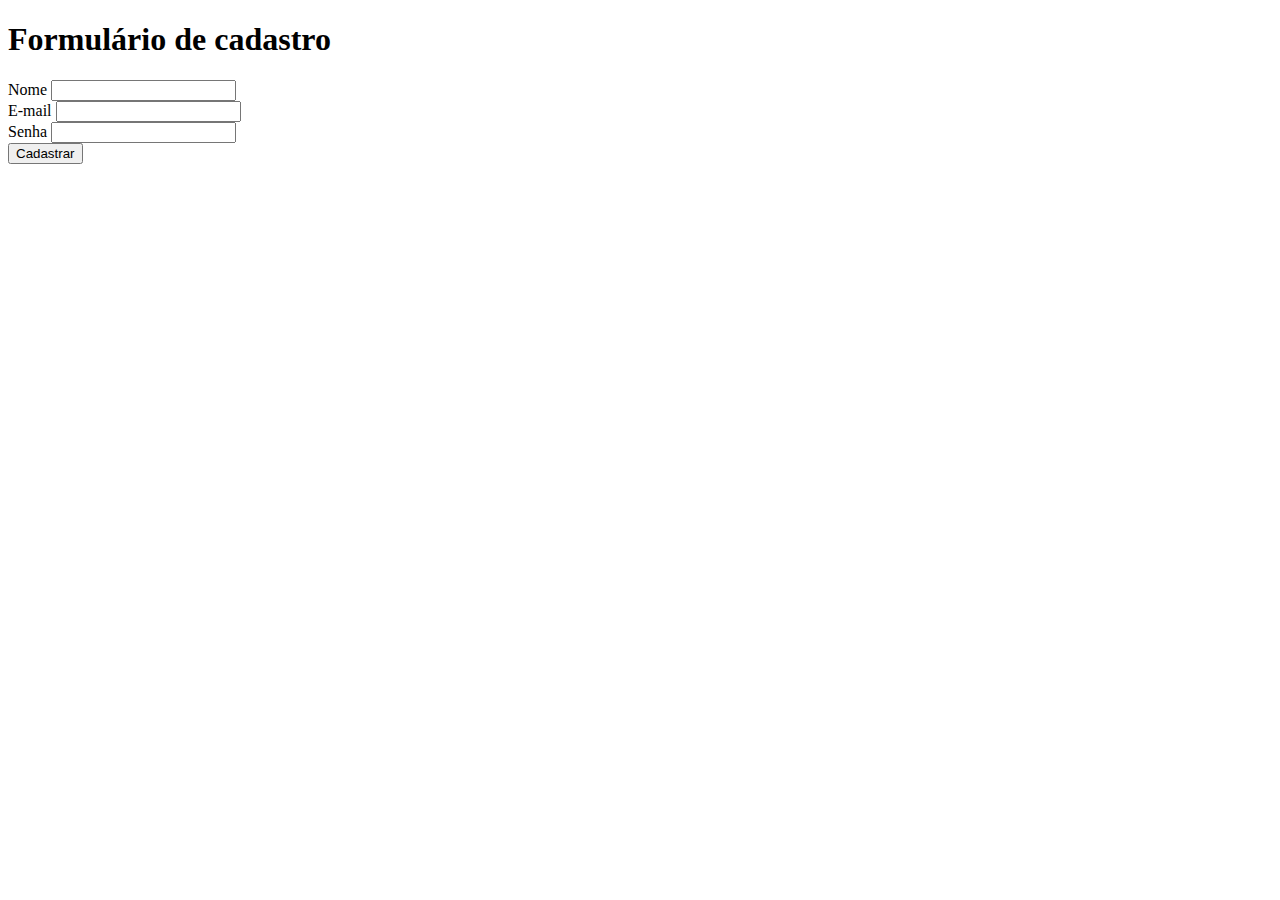
<file: index.html>
<!DOCTYPE html>
<html lang="pt-br">
<head>
    <meta charset="UTF-8">
    <meta name="viewport" content="width=device-width, initial-scale=1.0">
    <title>Formulário</title>
</head>
<body>
    <header>
        <h1>Formulário de cadastro</h1>
    </header>
    <main>
        <form>
            <label for="Nome">Nome</label>
            <input id="Nome" type="text">
            
            <br>
            
            <label for="Email">E-mail</label>
            <input id="Email" type="email">
            
            <br>

            <label for="senha">Senha</label>
            <input id="senha" type="password">

            <br>
            
            <button type="submit">
                Cadastrar
            </button>
        </form>
    </main>
</body>
</html>
</file>
